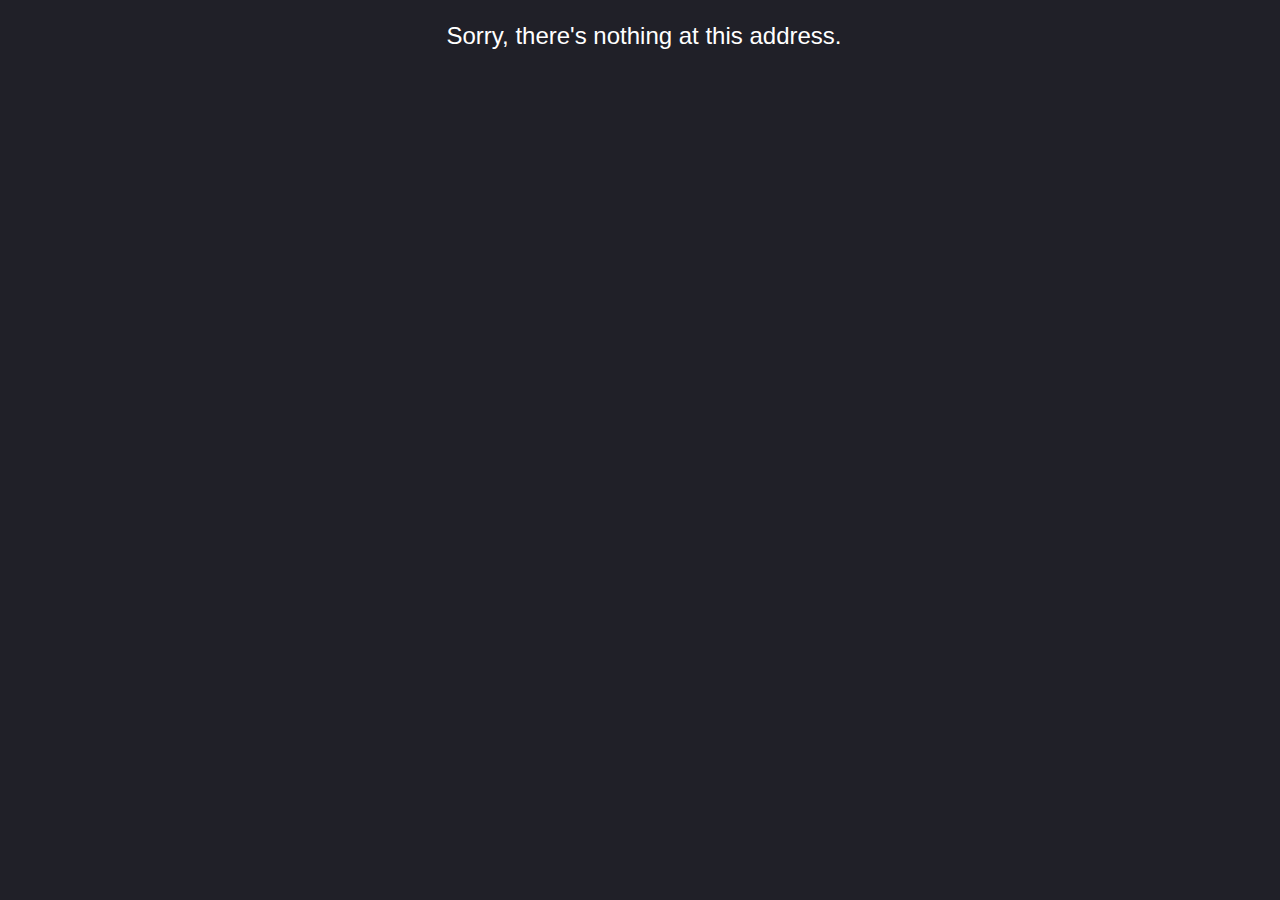
<file: BlazorTetris/wwwroot/index.html>
<!DOCTYPE html>
<html lang="en">

<head>
    <meta charset="utf-8" />
    <meta name="viewport" content="width=device-width, initial-scale=1.0" />
    <title>BlazorTetris</title>
    <base href="/" />
    <link rel="stylesheet" href="css/bootstrap/bootstrap.min.css" />
    <link rel="stylesheet" href="css/app.css" />
    <link rel="icon" type="image/png" href="favicon.png" />
    <link href="BlazorTetris.styles.css" rel="stylesheet" />
    <link href="manifest.webmanifest" rel="manifest" />
    <link rel="apple-touch-icon" sizes="512x512" href="icon-512.png" />
    <link rel="apple-touch-icon" sizes="192x192" href="icon-192.png" />
</head>

<body>
    <div id="app">
        <svg class="loading-progress">
            <circle r="40%" cx="50%" cy="50%" />
            <circle r="40%" cx="50%" cy="50%" />
        </svg>
        <div class="loading-progress-text"></div>
    </div>

    <div id="blazor-error-ui">
        An unhandled error has occurred.
        <a href="" class="reload">Reload</a>
        <a class="dismiss">🗙</a>
    </div>
    <script src="_framework/blazor.webassembly.js"></script>
    <script src="_content/Blazor.Extensions.Canvas/blazor.extensions.canvas.js"></script>
    <script>navigator.serviceWorker.register('service-worker.js');</script>
    <script>
        function gameLoop(timeStamp) {            
            window.game.instance.invokeMethodAsync('GameLoop', timeStamp);
            window.requestAnimationFrame(gameLoop);
        }

        function keyPressed(e)
        {
            window.game.instance.invokeMethodAsync('KeyPressed', e.key);
        }

        window.initGame = (instance) => {
            window.game = {
                instance: instance
            };

            window.addEventListener("keydown", keyPressed);
            window.requestAnimationFrame(gameLoop);
        };
    </script>
</body>

</html>
</file>
<file: BlazorTetris/wwwroot/css/app.css>
html, body {
    font-family: 'Helvetica Neue', Helvetica, Arial, sans-serif;
}

h1:focus {
    outline: none;
}

a, .btn-link {
    color: #0071c1;
}

.btn-primary {
    color: #fff;
    background-color: #1b6ec2;
    border-color: #1861ac;
}

.btn:focus, .btn:active:focus, .btn-link.nav-link:focus, .form-control:focus, .form-check-input:focus {
  box-shadow: 0 0 0 0.1rem white, 0 0 0 0.25rem #258cfb;
}

.content {
    padding-top: 1.1rem;
}

.valid.modified:not([type=checkbox]) {
    outline: 1px solid #26b050;
}

.invalid {
    outline: 1px solid red;
}

.validation-message {
    color: red;
}

#blazor-error-ui {
    background: lightyellow;
    bottom: 0;
    box-shadow: 0 -1px 2px rgba(0, 0, 0, 0.2);
    display: none;
    left: 0;
    padding: 0.6rem 1.25rem 0.7rem 1.25rem;
    position: fixed;
    width: 100%;
    z-index: 1000;
}

    #blazor-error-ui .dismiss {
        cursor: pointer;
        position: absolute;
        right: 0.75rem;
        top: 0.5rem;
    }

.blazor-error-boundary {
    background: url([data-uri]) no-repeat 1rem/1.8rem, #b32121;
    padding: 1rem 1rem 1rem 3.7rem;
    color: white;
}

    .blazor-error-boundary::after {
        content: "An error has occurred."
    }

.loading-progress {
    position: relative;
    display: block;
    width: 8rem;
    height: 8rem;
    margin: 20vh auto 1rem auto;
}

    .loading-progress circle {
        fill: none;
        stroke: #e0e0e0;
        stroke-width: 0.6rem;
        transform-origin: 50% 50%;
        transform: rotate(-90deg);
    }

        .loading-progress circle:last-child {
            stroke: #1b6ec2;
            stroke-dasharray: calc(3.141 * var(--blazor-load-percentage, 0%) * 0.8), 500%;
            transition: stroke-dasharray 0.05s ease-in-out;
        }

.loading-progress-text {
    position: absolute;
    text-align: center;
    font-weight: bold;
    inset: calc(20vh + 3.25rem) 0 auto 0.2rem;
}

    .loading-progress-text:after {
        content: var(--blazor-load-percentage-text, "Loading");
    }

code {
    color: #c02d76;
}

body {
    background: #202028;
    color: #ffffff;
    font-family: sans-serif;
    font-size: 1.5em;
    text-align: center;
    overflow: none;
}

canvas {
    border: solid .2em #fff;
    height: 80vh;
}
</file>
